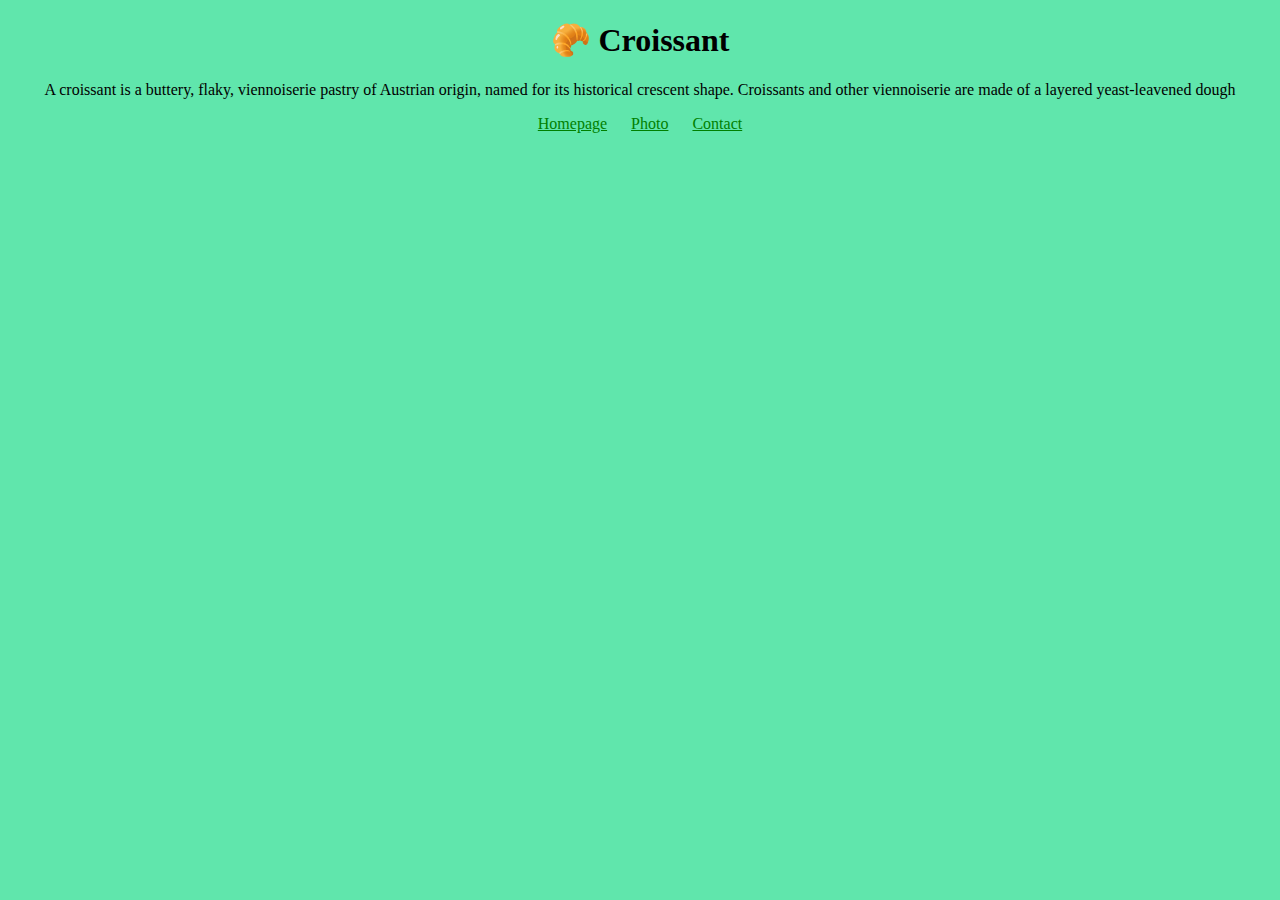
<file: index.html>
<!DOCTYPE html>
<html lang="en">
  <head>
    <meta charset="UTF-8" />
    <meta http-equiv="X-UA-Compatible" content="IE=edge" />
    <meta name="viewport" content="width=device-width, initial-scale=1.0" />
    <link rel="stylesheet" href="/styles.css" />
    <title>Home</title>
  </head>
  <body>
    <h1>🥐 Croissant</h1>
    <p>
      A croissant is a buttery, flaky, viennoiserie pastry of Austrian origin,
      named for its historical crescent shape. Croissants and other viennoiserie
      are made of a layered yeast-leavened dough
    </p>

    <footer>
      <a href="/" title="Home"> Homepage</a>
      <a href="/photo.html" title="Photo of croissant">Photo</a>
      <a href="/contact.html" title="Contact Croissant.com"> Contact</a>
    </footer>
  </body>
</html>
</file>
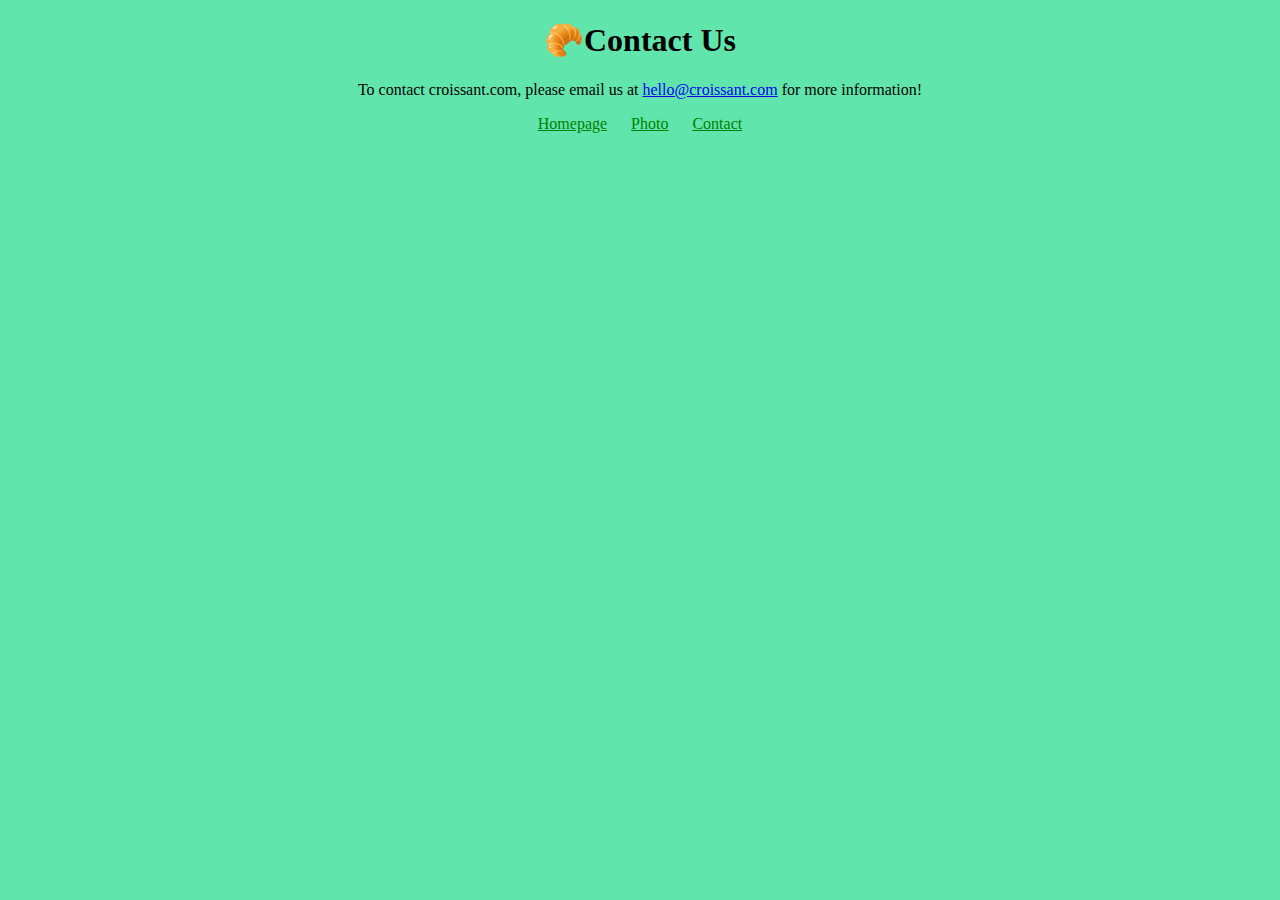
<file: contact.html>
<!DOCTYPE html>
<html lang="en">
  <head>
    <meta charset="UTF-8" />
    <meta http-equiv="X-UA-Compatible" content="IE=edge" />
    <meta name="viewport" content="width=device-width, initial-scale=1.0" />
    <link rel="stylesheet" href="/styles.css" />
    <title>Contact</title>
  </head>
  <body>
    <h1>🥐Contact Us</h1>
    <p>
      To contact croissant.com, please email us at
      <a href="mailto:hello@croissant.com" title="contact us by email"
        >hello@croissant.com</a
      >
      for more information!
    </p>
    <footer>
      <a href="/" title="Home"> Homepage</a>
      <a href="/photo.html" title="Croissant photo"> Photo</a>
      <a href="/contact.html" title="Contact Croissant.com"> Contact</a>
    </footer>
  </body>
</html>
</file>
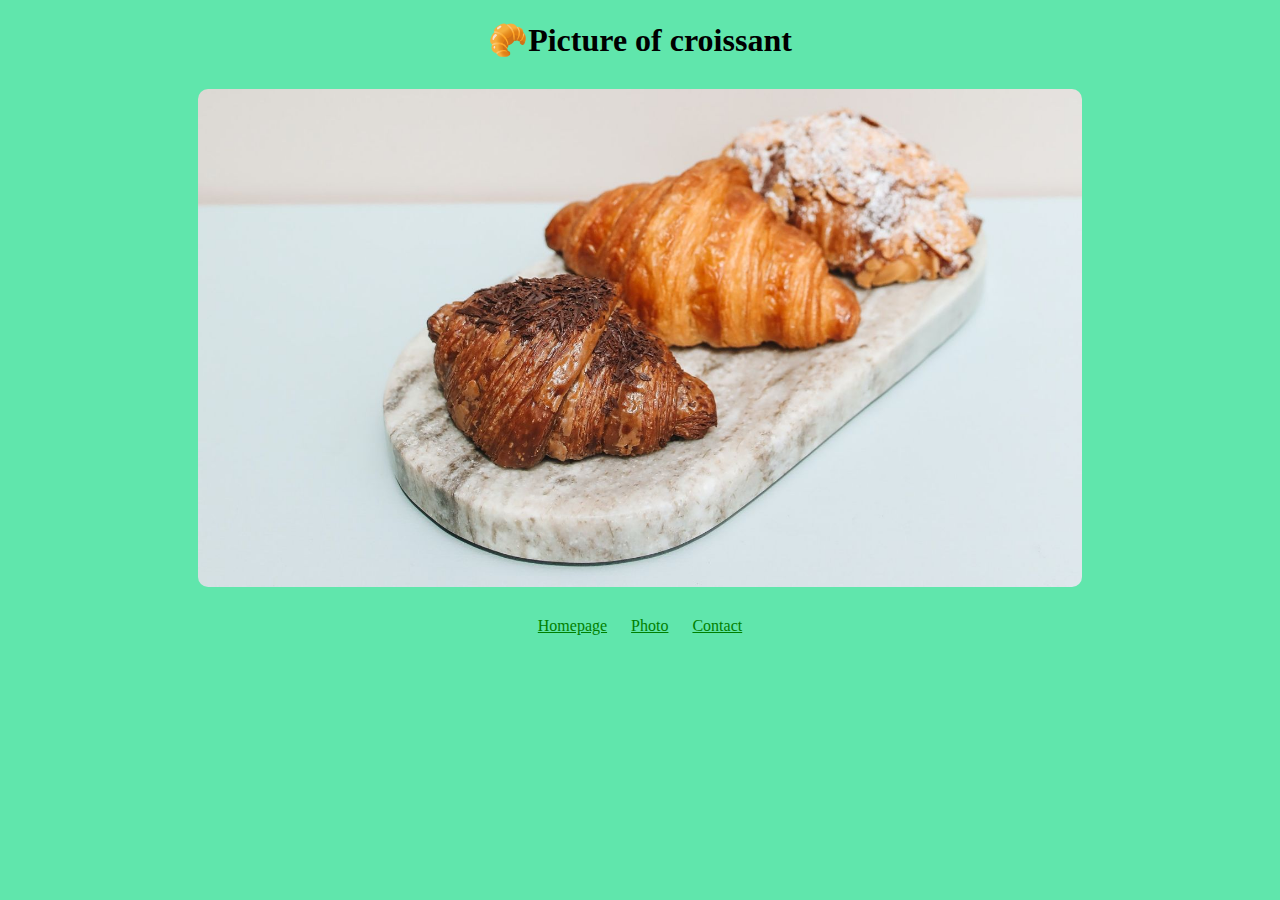
<file: photo.html>
<!DOCTYPE html>
<html lang="en">
  <head>
    <meta charset="UTF-8" />
    <meta http-equiv="X-UA-Compatible" content="IE=edge" />
    <meta name="viewport" content="width=device-width, initial-scale=1.0" />
    <link rel="stylesheet" href="/styles.css" />
    <title>Photo</title>
  </head>
  <body>
    <h1>🥐Picture of croissant</h1>
    <img
      src="/images/croissants.jpeg"
      alt="different croissants"
      class="croissant-photo"
    />
    <footer>
      <a href="/" title="Home"> Homepage</a>
      <a href="/photo.html" title="Croissant photo"> Photo</a>
      <a href="/contact.html" title="Contact Croissant.com"> Contact</a>
    </footer>
  </body>
</html>
</file>
<file: styles.css>
body {
  background: rgb(96, 230, 172);
}

h1 {
  text-align: center;
}
p {
  text-align: center;
}
footer {
  text-align: center;
  display: block;
}

footer a {
  margin: 0 10px;
  color: green;
}

.croissant-photo {
  max-width: 70%;
  border-radius: 10px;
  display: block;
  margin: 30px auto;
}
</file>
